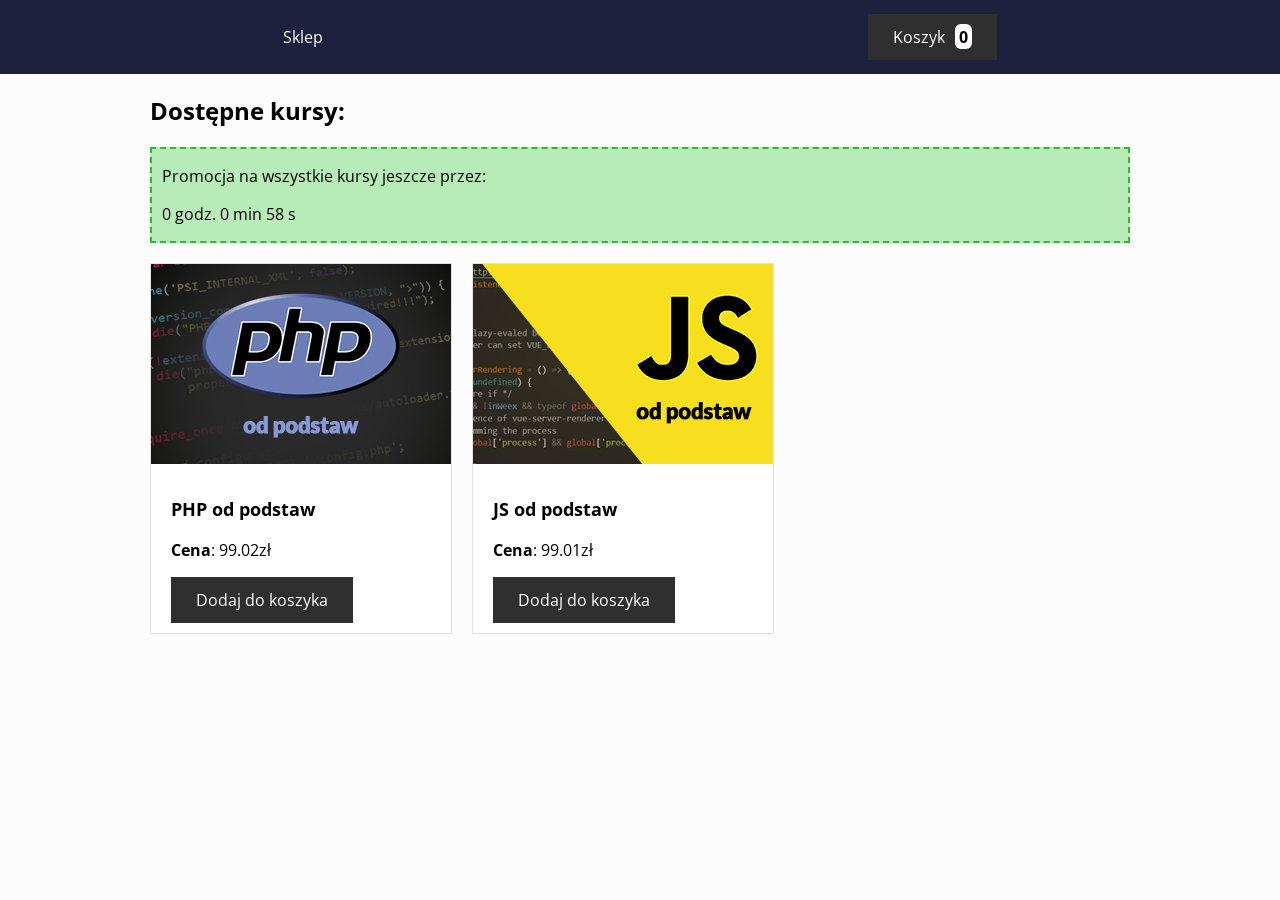
<file: index.html>
<!DOCTYPE html>
<html lang="pl">
<head>
  <meta charset="UTF-8">
  <meta name="viewport" content="width=device-width, initial-scale=1.0">
  <title>JS od podstaw</title>
  <link rel="stylesheet" href="src/css/styles.css">
</head>
<body>
  <nav class="navigation">
    <ul class="navigation-list">
      <li class="navigation-item">
        <a href="index.html">Sklep</a>
      </li>
    </ul>

    <div class="cart">
      <a href="/koszyk.html" class="button">
        Koszyk 
        <span class="counter">0</span>
      </a>
    </div>
  </nav>


  <div class="container">
    <h2>Dostępne kursy:</h2>

    <div class="promotion">
      <p>Promocja na wszystkie kursy jeszcze przez:</p>
      <p id="promotion-counter"></p>
    </div>

    <section class="coursers-list">
      <div class="box">
        <img src="src/img/php.jpg" alt="Kurs PHP">
        <div class="box-body">
          <p class="box-title">PHP od podstaw</p>
          <p><b>Cena</b>: 99.02zł</p>
          <button
            class="button cart-button"
            data-title="PHP od podstaw"
            data-price="99.02"
            data-id="1"
          >Dodaj do koszyka</button>
        </div>
      </div>
  
      <div class="box">
        <img src="src/img/js.jpg" alt="Kurs JS">
        <div class="box-body">
          <p class="box-title">JS od podstaw</p>
          <p><b>Cena</b>: 99.01zł</p>
          <button
            class="button cart-button"
            data-title="JS od podstaw"
            data-price="99.01"
            data-id="2"
          >Dodaj do koszyka</button>
        </div>
      </div>
    </section>
  </div>

  <script src="src/js/home.js"></script>
  <!-- <script src="src/js/app.js"></script> -->
  <script src="src/js/counter.js"></script>
</body>
</html>
</file>
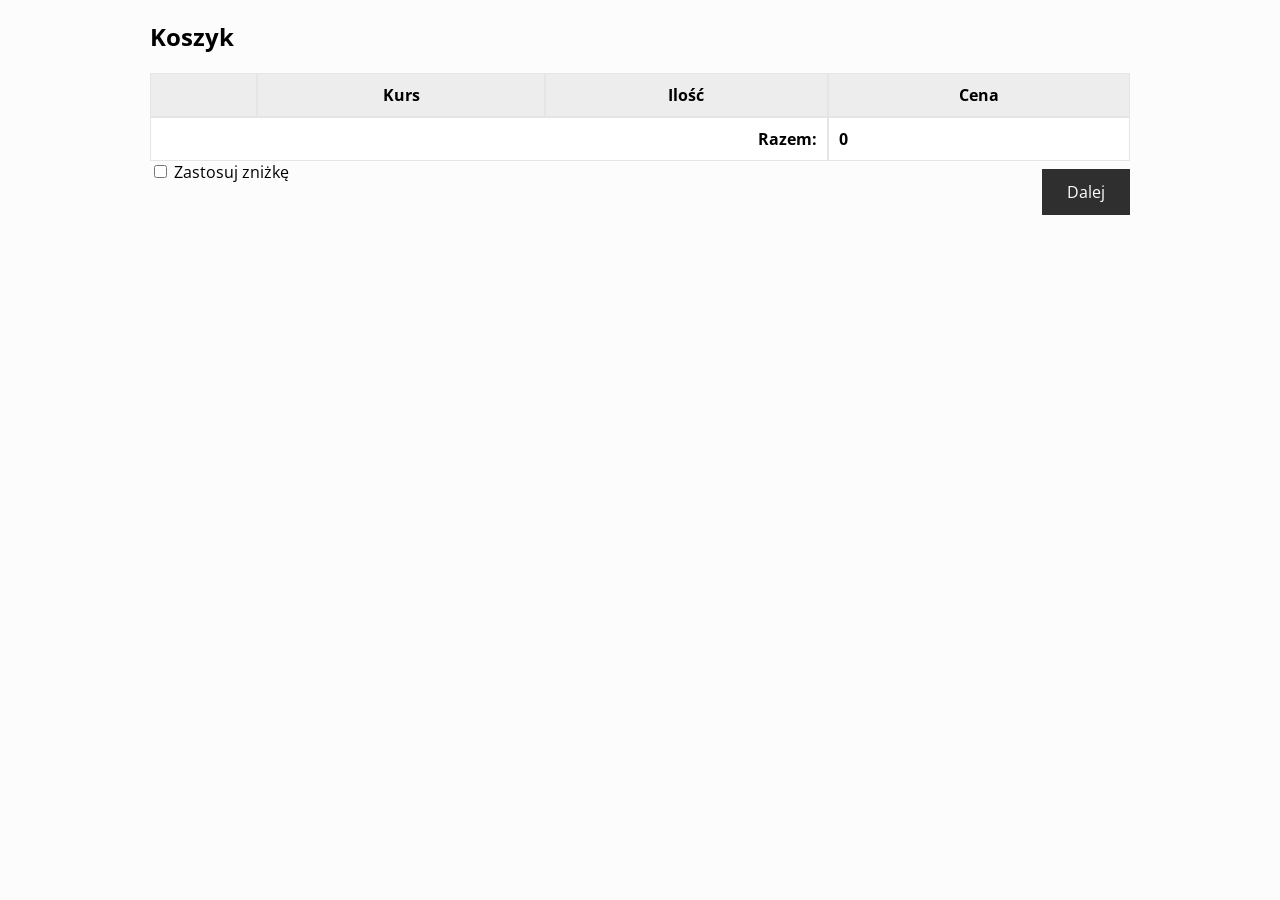
<file: koszyk.html>
<!DOCTYPE html>
<html lang="pl">
<head>
  <meta charset="UTF-8">
  <meta name="viewport" content="width=device-width, initial-scale=1.0">
  <title>JS od podstaw</title>
  <link rel="stylesheet" href="src/css/styles.css">
</head>
<body>
  <div class="container">
    <h2>Koszyk</h2>

    <table class="card-table">
      <thead>
        <tr>
          <th></th>
          <th>Kurs</th>
          <th>Ilość</th>
          <th>Cena</th>
        </tr>
      </thead>
      <tbody id="items"></tbody>
      <tfoot>
        <tr>
          <td colspan="3" style="text-align: right;"><b>Razem:</b></td>
          <td><b id="total-price">0</b></td>
        </tr>
      </tfoot>
    </table>

    <input type="checkbox" id="add-discount">
    <label for="add-discount">Zastosuj zniżkę</label>

    <p class="discount hidden" id="discount" data-discount-should-be-enabled="1">Zniżka: <b id="discount-amount">0</b>zł</p>

    <div style="float: right; margin-top: 20px;">
      <a href="zamowienie.html" class="button" id="go-to-summary">Dalej</a>
    </div>
  </div>

  <script src="src/js/cart.js"></script>
</body>
</html>
</file>
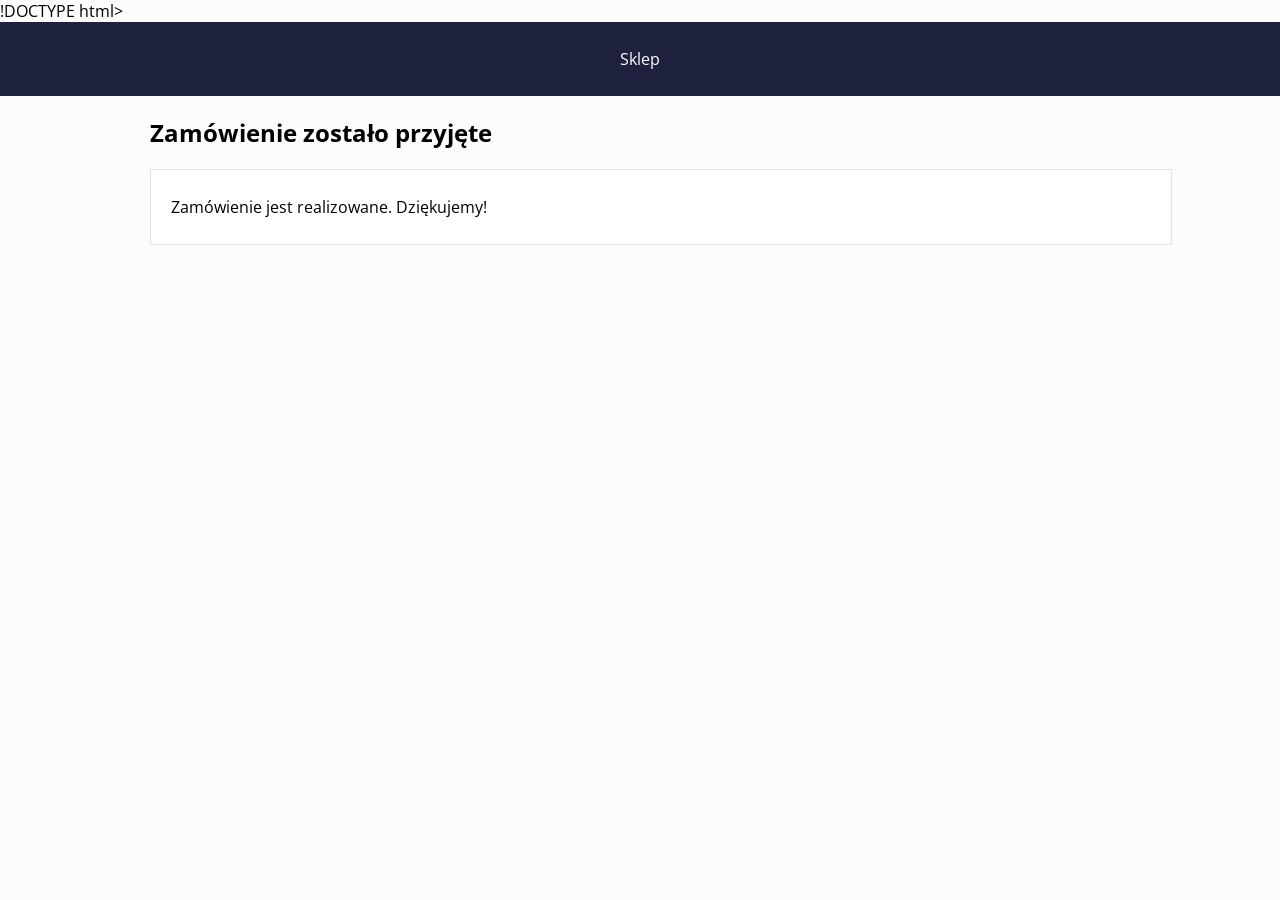
<file: podziekowanie.html>
!DOCTYPE html>
<html lang="pl">
<head>
  <meta charset="UTF-8">
  <meta name="viewport" content="width=device-width, initial-scale=1.0">
  <title>JS od podstaw</title>
  <link rel="stylesheet" href="src/css/styles.css">
</head>
<body>
  <nav class="navigation">
    <ul class="navigation-list">
      <li class="navigation-item">
        <a href="index.html">Sklep</a>
      </li>
    </ul>
  </nav>

  <div class="container">
    <h2>Zamówienie zostało przyjęte</h2>

    <div class="card">
      <p>Zamówienie jest realizowane. Dziękujemy!</p>
    </div>
  </div>

</body>
</html>
</file>
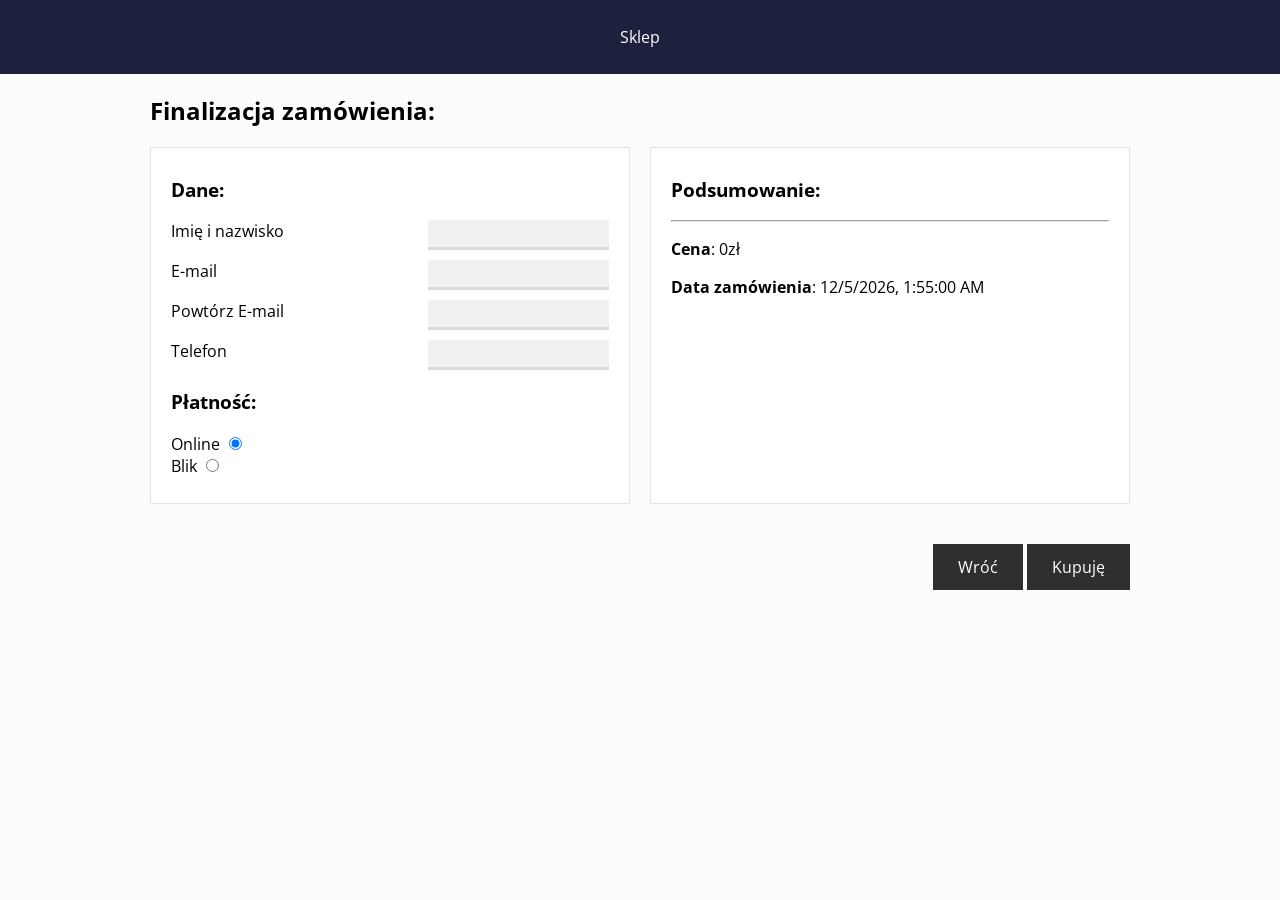
<file: zamowienie.html>
<!DOCTYPE html>
<html lang="pl">
<head>
  <meta charset="UTF-8">
  <meta name="viewport" content="width=device-width, initial-scale=1.0">
  <title>JS od podstaw</title>
  <link rel="stylesheet" href="src/css/styles.css">
</head>
<body>
  <nav class="navigation">
    <ul class="navigation-list">
      <li class="navigation-item">
        <a href="index.html">Sklep</a>
      </li>
    </ul>
  </nav>

  <div id="loading">Wysyłanie...</div>

  <form class="container">
    <h2>Finalizacja zamówienia:</h2>
    
    <div class="summary">
      <div class="card">
        <h3>Dane:</h3>
        <div class="form-item">
          <label for="name">Imię i nazwisko</label>
          <input type="text" id="name" name="name">
        </div>
  
        <div class="form-item">
          <label for="email">E-mail</label>
          <input type="email" id="email" name="email">
        </div>
  
        <div class="form-item">
          <label for="email-confirm">Powtórz E-mail</label>
          <input type="email" id="email-confirm" name="email-confirm">
        </div>
  
        <div class="form-item">
          <label for="tel">Telefon</label>
          <input type="tel" id="tel" name="tel">
        </div>
  
        <h3>Płatność:</h3>
        <div>
          <label for="tel">Online
            <input type="radio" name="payment" value="online" checked>
          </label>
          <br>
          <label for="tel">Blik
            <input type="radio" name="payment" value="blik">
          </label>
        </div>

        <ul id="errors"></ul>
      </div>
  
      <div class="card">
        <h3>Podsumowanie:</h3>
        <ul id="items-list">
        </ul>
        <hr />
        <p><b>Cena</b>: <span id="total-price"></span>zł</p>
        <p><b>Data zamówienia</b>: <span id="date"></span></p>
      </div>
    </div>

    <div style="float: right; margin-top: 20px; margin-bottom: 30px">
      <a href="koszyk.html" class="button">Wróć</a>
      <button type="submit" href="#" class="button">Kupuję</button>
    </div>
  </form>

  <script src="src/js/order.js"></script>
</body>
</html>
</file>
<file: src/css/styles.css>
@import url('https://fonts.googleapis.com/css2?family=Open+Sans:ital,wght@0,400;0,600;0,800;1,400;1,600;1,800&display=swap');

body {
  font-family: 'Open Sans', sans-serif;
  background-color: #fcfcfc;
  font-size: 16px;
  margin: 0;
  padding: 0;
}
button {
  all: unset;
}
.card-table {
  background-color: #fff;
  width: 100%;
  border-spacing: 0;
}
.card-table th,
.card-table td {
  border: 1px solid #e5e5e5;
  padding: 10px;
}
.card-table td input {
  width: 30px;
}
.card-table th {
  background-color: #ededed;
}
.discount {
  border: 1px solid #3bc53b;
  padding: 4px 8px;
  background-color: #b9f3b9;
}
.hidden {
  display: none;
}
.marked {
  background-color: #faebd7;
}
.delete {
  background: none;
  border: 0;
  font-size: 18px;
  color: grey;
  cursor: pointer;
}
input {
  padding: 6px;
  border: 0;
  border-bottom: 3px solid #dbdbdb;
  background-color: #f1f1f1;
}

.box {
  background-color: #ffffff;
  border: 1px solid #e2e2e2;
}
.box-body {
  padding: 10px 20px;
}
.box-title {
  font-size: 18px;
  font-weight: bold;
}
.button {
  background-color: #2f2f2f;
  color: #fff;
  border: 0;
  padding: 12px 25px;
  cursor: pointer;
  text-decoration: none;
  transition: all 0.2s linear;
}
.button:hover {
  background-color: #4f4f4f;
}
.in-cart {
  background-color: #e8621f;
}
.in-cart:hover {
  background-color: #ec6d2d;
}
.coursers-list {
  display: flex;
  flex-wrap: wrap;
  gap: 20px;
}
.navigation {
  background-color: #1e213e;
  color: #fff;
  display: flex;
  justify-content: space-around;
  align-items: center;
  padding: 10px;
}
.navigation-list {
  list-style-type: none;
  padding: 0;
}
.navigation-list a {
  color: #fff;
  text-decoration: none;
}
.counter {
  background-color: #fff;
  color: #000;
  border-radius: 6px;
  font-weight: bold;
  margin-left: 6px;
  padding: 2px 4px 1px 4px;
}
.container {
  padding: 0 20px;
  max-width: 980px;
  margin: 0 auto;
}
.promotion {
  background-color: #b7ebb7;
  border: 2px dashed #30b930;
  margin-bottom: 20px;
  padding: 0 10px;
}
.form-item {
  margin-bottom: 10px;
  display: flex;
  justify-content: space-between;
}
.card {
  background-color: #fff;
  border: 1px solid #e2e2e2;
  padding: 10px 20px;
  margin-bottom: 20px;
}
@media (min-width: 800px) {
  .summary {
    display: flex;
    gap: 20px;
  }
  .card {
    width: 100%;
  }
}
#errors {
  padding: 0;
}
#errors li {
  list-style-type: none;
  background-color: #f45f5f;
  border: 2px dashed red;
  color: #fff;
  padding: 10px;
  margin-bottom: 5px; 
}
#loading {
  position: fixed;
  top: 0;
  left: 0;
  right: 0;
  bottom: 0;
  background-color: rgba(255, 255, 255, 0.7);
  display: none;
  align-items: center;
  justify-content: center;
  font-size: 31px;
  font-weight: bold;
}
</file>
